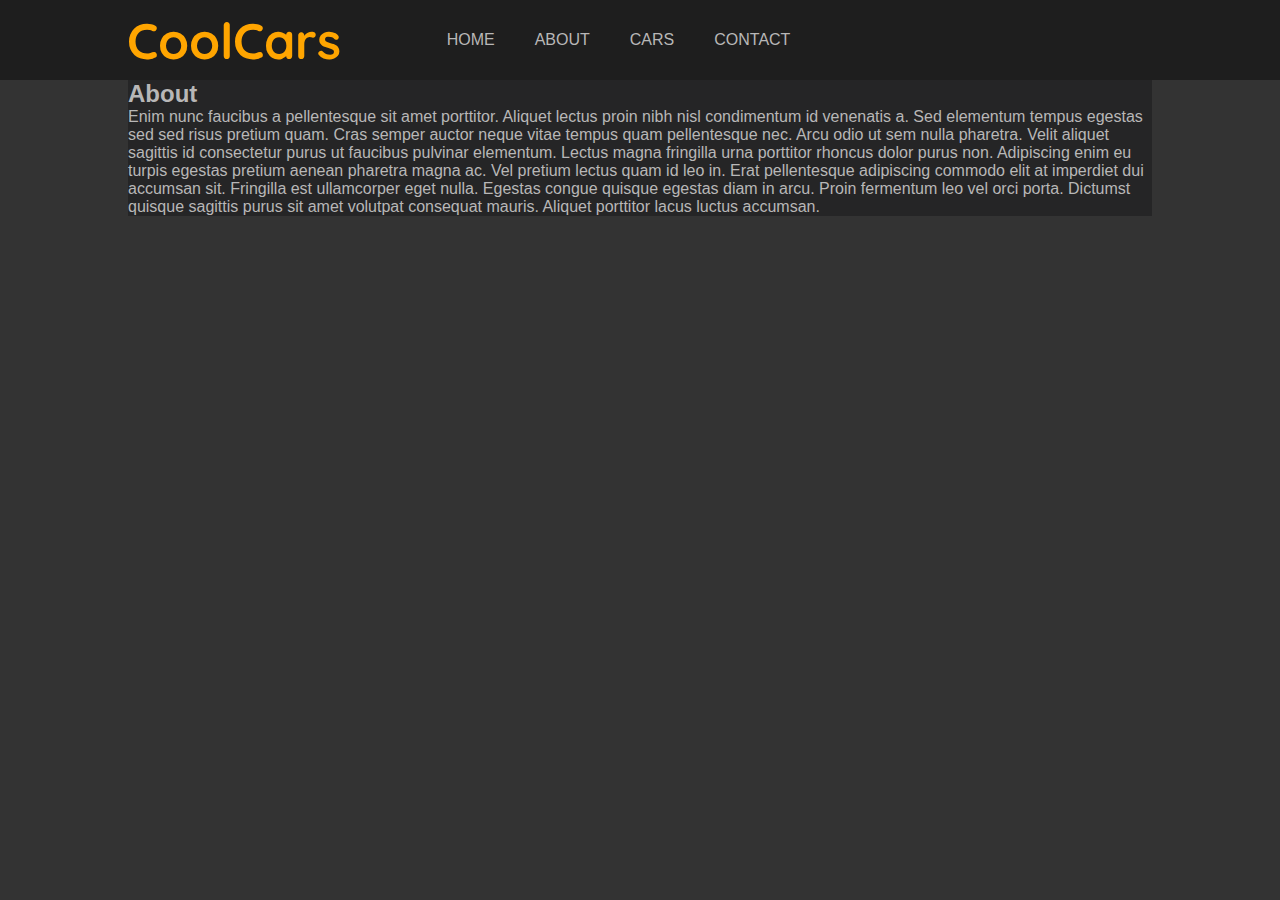
<file: about.html>
<html lang="en">
<head>
    <meta charset="UTF-8">
    <meta http-equiv="X-UA-Compatible" content="IE=edge">
    <meta name="viewport" content="width=device-width, initial-scale=1.0">
    <title>Cool Cars</title>

    <!-- FontAwesome-Icons -->
    <link rel="stylesheet" href="https://use.fontawesome.com/releases/v5.7.0/css/all.css" integrity="sha384-lZN37f5QGtY3VHgisS14W3ExzMWZxybE1SJSEsQp9S+oqd12jhcu+A56Ebc1zFSJ" crossorigin="anonymous">

    <!-- styles -->
    <link rel="stylesheet" href="css/main.css" />

</head>
<body>
    <nav>
        <div class="nav-main">
            <a class="logo" href="index.html">
            <h1>CoolCars</h1>
            </a>
          <ul>
            <li>
              <a href="index.html">home</a>
            </li>
            <li>
              <a href="about.html">about</a>
            </li>
            <li>
              <a href="cars.html">cars</a>
            </li>
            <li>
              <a href="contact.html">contact</a>
            </li>
          </ul>
          <ul class="social-icons">
            <li>
              <a href="https://github.com/todoketee" target="_blank">
                <i class="fab fa-github"></i>
              </a>
            </li>
            <li>
              <a href="https://www.linkedin.com/in/fabio-marras-1911511b9/" target="_blank">
                <i class="fab fa-linkedin"></i>
              </a>
            </li>
          </ul>
        </div>
    </nav>

      <section class="wrapper">
        <h2>About</h2>
        <p>
          Enim nunc faucibus a pellentesque sit amet porttitor. Aliquet lectus proin nibh nisl 
          condimentum id venenatis a. Sed elementum tempus egestas sed sed risus pretium quam. 
          Cras semper auctor neque vitae tempus quam pellentesque nec. Arcu odio ut sem nulla pharetra. 
          Velit aliquet sagittis id consectetur purus ut faucibus pulvinar elementum. Lectus magna 
          fringilla urna porttitor rhoncus dolor purus non. Adipiscing enim eu turpis egestas pretium 
          aenean pharetra magna ac. Vel pretium lectus quam id leo in. Erat pellentesque adipiscing commodo 
          elit at imperdiet dui accumsan sit. Fringilla est ullamcorper eget nulla. Egestas congue quisque 
          egestas diam in arcu. Proin fermentum leo vel orci porta. Dictumst quisque sagittis purus sit amet
          volutpat consequat mauris. Aliquet porttitor lacus luctus accumsan.
        </p>
      </section>


</body>
</html>
</file>
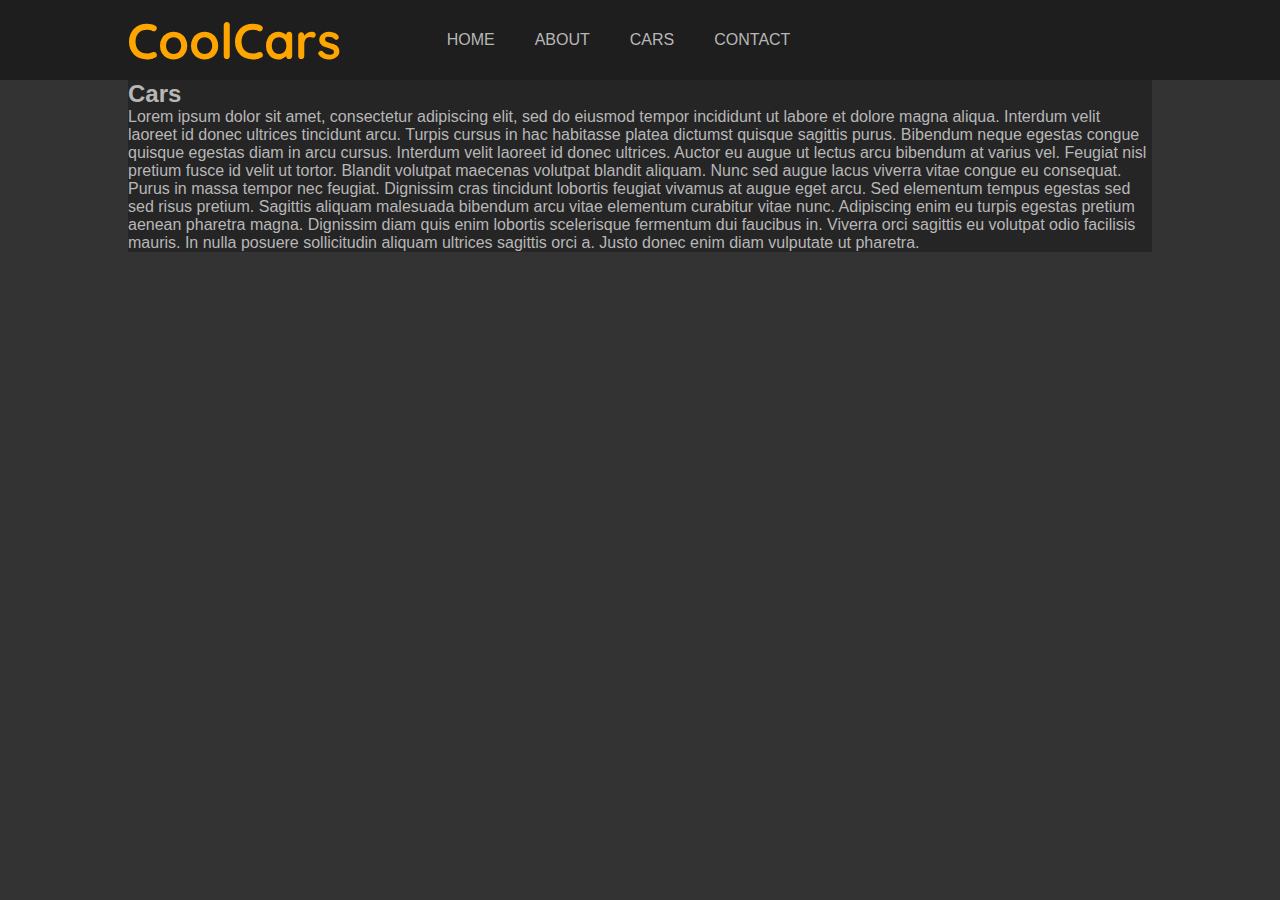
<file: cars.html>
<html lang="en">
<head>
    <meta charset="UTF-8">
    <meta http-equiv="X-UA-Compatible" content="IE=edge">
    <meta name="viewport" content="width=device-width, initial-scale=1.0">
    <title>Cool Cars</title>

    <!-- FontAwesome-Icons -->
    <link rel="stylesheet" href="https://use.fontawesome.com/releases/v5.7.0/css/all.css" integrity="sha384-lZN37f5QGtY3VHgisS14W3ExzMWZxybE1SJSEsQp9S+oqd12jhcu+A56Ebc1zFSJ" crossorigin="anonymous">

    <!-- styles -->
    <link rel="stylesheet" href="css/main.css" />

</head>
<body>
    <nav>
        <div class="nav-main">
            <a class="logo" href="index.html">
            <h1>CoolCars</h1>
            </a>
          <ul>
            <li>
              <a href="index.html">home</a>
            </li>
            <li>
              <a href="about.html">about</a>
            </li>
            <li>
              <a href="cars.html" target="_blank">cars</a>
            </li>
            <li>
              <a href="contact.html">contact</a>
            </li>
          </ul>
          <ul class="social-icons">
            <li>
              <a href="https://github.com/todoketee" target="_blank">
                <i class="fab fa-github"></i>
              </a>
            </li>
            <li>
              <a href="https://www.linkedin.com/in/fabio-marras-1911511b9/" target="_blank">
                <i class="fab fa-linkedin"></i>
              </a>
            </li>
          </ul>
        </div>
    </nav>

      <section class="wrapper">
        <h2>Cars</h2>
        <p>
            Lorem ipsum dolor sit amet, consectetur adipiscing elit, sed do eiusmod tempor incididunt ut 
            labore et dolore magna aliqua. Interdum velit laoreet id donec ultrices tincidunt arcu. Turpis 
            cursus in hac habitasse platea dictumst quisque sagittis purus. Bibendum neque egestas congue 
            quisque egestas diam in arcu cursus. Interdum velit laoreet id donec ultrices. Auctor eu augue 
            ut lectus arcu bibendum at varius vel. Feugiat nisl pretium fusce id velit ut tortor. Blandit 
            volutpat maecenas volutpat blandit aliquam. Nunc sed augue lacus viverra vitae congue eu 
            consequat. Purus in massa tempor nec feugiat. Dignissim cras tincidunt lobortis feugiat 
            vivamus at augue eget arcu. Sed elementum tempus egestas sed sed risus pretium. Sagittis 
            aliquam malesuada bibendum arcu vitae elementum curabitur vitae nunc. Adipiscing enim eu 
            turpis egestas pretium aenean pharetra magna. Dignissim diam quis enim lobortis scelerisque 
            fermentum dui faucibus in. Viverra orci sagittis eu volutpat odio facilisis mauris. 
            In nulla posuere sollicitudin aliquam ultrices sagittis orci a. Justo donec enim diam
            vulputate ut pharetra.
        </p>
      </section>


</body>
</html>
</file>
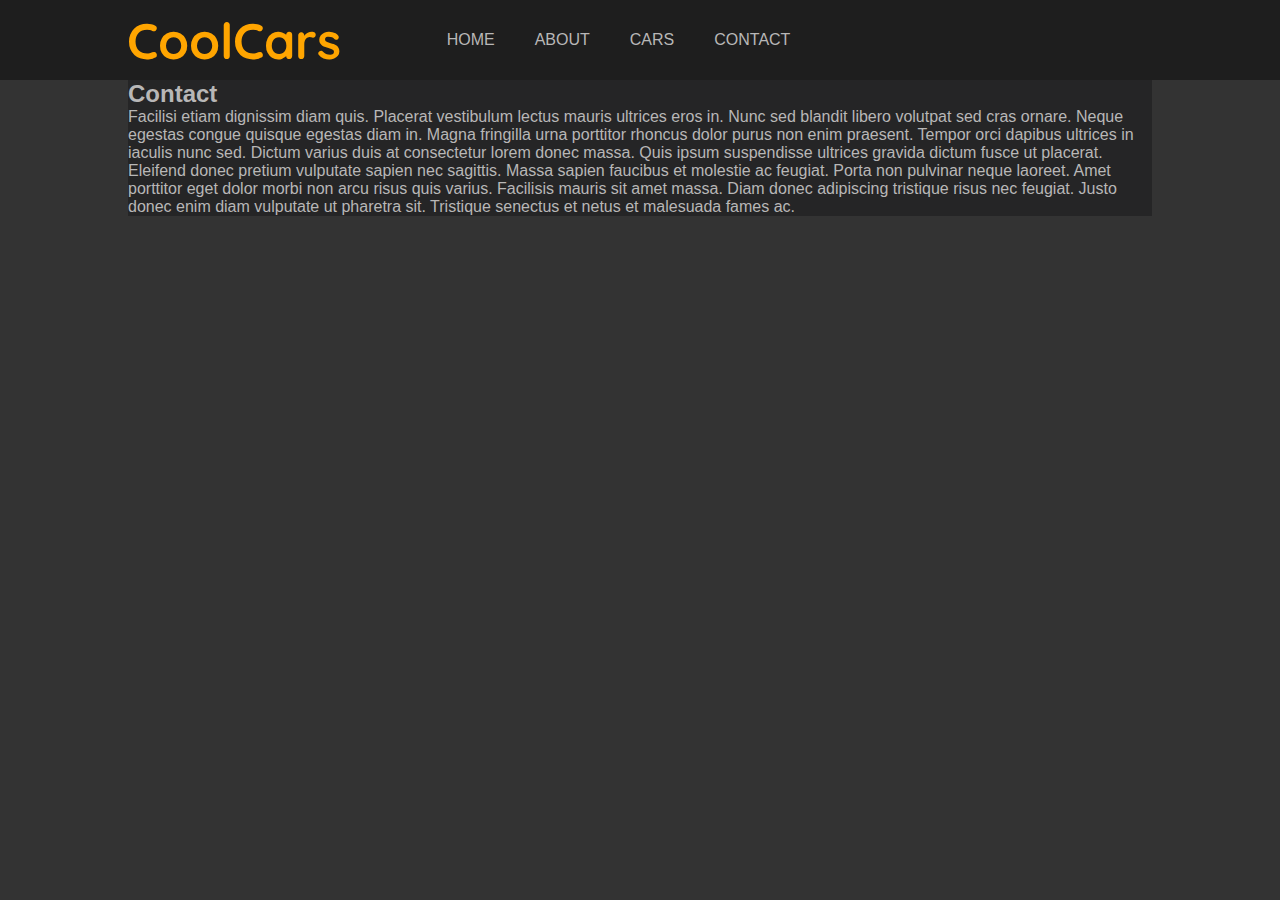
<file: contact.html>
<html lang="en">
<head>
    <meta charset="UTF-8">
    <meta http-equiv="X-UA-Compatible" content="IE=edge">
    <meta name="viewport" content="width=device-width, initial-scale=1.0">
    <title>Cool Cars</title>

    <!-- FontAwesome-Icons -->
    <link rel="stylesheet" href="https://use.fontawesome.com/releases/v5.7.0/css/all.css" integrity="sha384-lZN37f5QGtY3VHgisS14W3ExzMWZxybE1SJSEsQp9S+oqd12jhcu+A56Ebc1zFSJ" crossorigin="anonymous">

    <!-- styles -->
    <link rel="stylesheet" href="css/main.css" />

</head>
<body>
    <nav>
        <div class="nav-main">
            <a class="logo" href="index.html">
            <h1>CoolCars</h1>
            </a>
          <ul>
            <li>
              <a href="index.html">home</a>
            </li>
            <li>
              <a href="about.html">about</a>
            </li>
            <li>
              <a href="cars.html">cars</a>
            </li>
            <li>
              <a href="contact.html">contact</a>
            </li>
          </ul>
          <ul class="social-icons">
            <li>
              <a href="https://github.com/todoketee" target="_blank">
                <i class="fab fa-github"></i>
              </a>
            </li>
            <li>
              <a href="https://www.linkedin.com/in/fabio-marras-1911511b9/" target="_blank">
                <i class="fab fa-linkedin"></i>
              </a>
            </li>
          </ul>
        </div>
    </nav>

      <section class="wrapper">
        <h2>Contact</h2>
        <p>
          Facilisi etiam dignissim diam quis. Placerat vestibulum lectus mauris ultrices eros in. 
          Nunc sed blandit libero volutpat sed cras ornare. Neque egestas congue quisque egestas diam in. 
          Magna fringilla urna porttitor rhoncus dolor purus non enim praesent. Tempor orci dapibus 
          ultrices in iaculis nunc sed. Dictum varius duis at consectetur lorem donec massa. Quis ipsum 
          suspendisse ultrices gravida dictum fusce ut placerat. Eleifend donec pretium vulputate sapien 
          nec sagittis. Massa sapien faucibus et molestie ac feugiat. Porta non pulvinar neque laoreet. 
          Amet porttitor eget dolor morbi non arcu risus quis varius. Facilisis mauris sit amet massa. 
          Diam donec adipiscing tristique risus nec feugiat. Justo donec enim diam vulputate ut pharetra 
          sit. Tristique senectus et netus et malesuada fames ac.
        </p>
      </section>


</body>
</html>
</file>
<file: css/main.css>
@import url('https://fonts.googleapis.com/css2?family=Quicksand:wght@300;400;500;600;700&display=swap');

* {
  margin: 0;
  padding: 0;
  font-family: arial;
}

body {
  background-color: #333333;
}

nav {
  width: 100%;
  height: 80px;
  background-color:#1e1e1e;
}

.nav-main h1 {
  font-family: "Quicksand";
  font-size: 50px;
  display: block;
  text-decoration: none;
  color: orange;
}

.social-icons a {
  color: orange;
}

.nav-main a {
  text-decoration: none;
}

.logo {
  margin-left: auto;
  margin-right: 20%;
}

nav div {
  display: grid;
  align-items: center;
  margin: auto;
  grid-template-columns: 6fr 6fr 6fr;
}

ul h1 {
  display: block;
}

ul li {
  display: inline-block;
  float: left;
  margin: auto;
  line-height: 80px;
  padding: 0 20px;
}

ul li a {
  text-transform: uppercase;
  display: block;
  text-decoration: none;
  color: rgb(184, 183, 183);
}

ul li a:hover {
  color: white;
  text-decoration: underline;
  text-decoration-color: orange;
}

.wrapper {
  margin: 0 auto;
  width: 80%;
  background-color: #252526;
  color: rgb(184, 183, 183);
}
</file>
